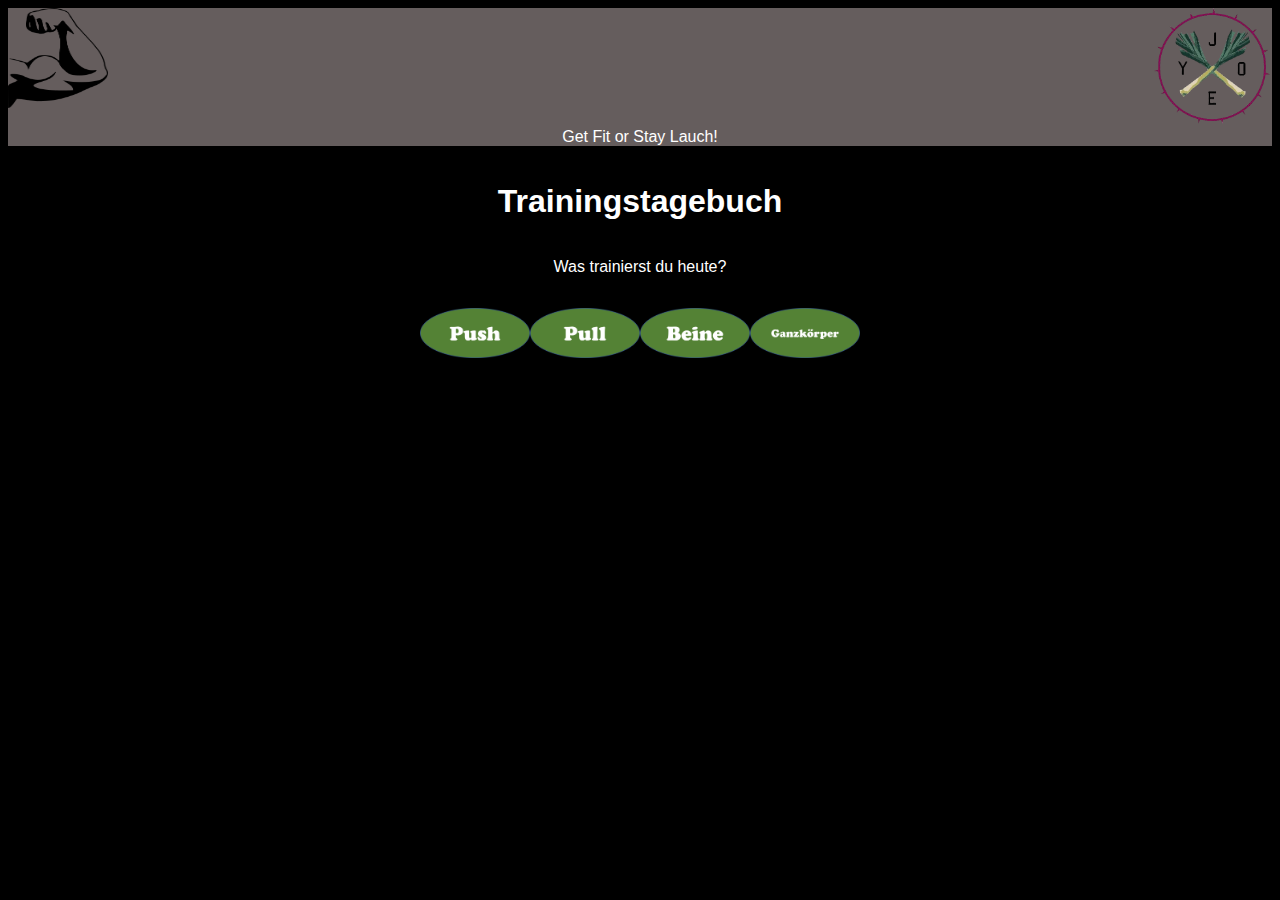
<file: templates/index.html>
<!DOCTYPE html>
<html lang="en">
<head>
    <meta charset="UTF-8">
    <meta http-equiv="X-UA-Compatible" content="IE=edge">
    <meta name="viewport" content="width=device-width, initial-scale=1.0">
    <title>Trainingstagebuch | Home </title>
    <link rel="manifest" href = "manifest.json">
    <link href = "/static/styles/stylesheet.css" rel = "stylesheet" type = "text/css">

   
</head>
<body class = "background-dark">
    <div class = "background-grey">
        <a href = "/" ><img src="/static/Bilder\bizeps.png.png" height="100px" width="100px" ></a>
         <img  class = "imgright" src="/static/Bilder\logo2.png"  width = "120px">
         <p class = "center text2">Get Fit or Stay Lauch!</p>
         
     </div>
   
   
    <div class= "center margin-top text2">
        <h1> Trainingstagebuch</h1>
    </div>
    <div class = "center margin-top text2">    <p>Was trainierst du heute?</p>
    </div>
   
    <div class = "center margin-top margin-bottom margin-left margin-right">
        
       <p>
        <a href = "push"><img class= "imgleft" src="/static/Bilder\push.png"  height = "50px" width = "110px"></a>
        <a href = "pull"><img class= "imgright" src="/static/Bilder\pull.png" height = "50px" widht = "50px"></a></p> 
        <p>
        <a href = "ganzkörper"><img class ="imgright" src = "/static/Bilder\ganzkörper.png" height = "50px" width = "110px"></a>
        <a href = "beine"><img class = "imgleft" src= "/static/Bilder\beine.png" height = "50px" width = "110px"></a>

        </p>
    </div>
<!--<div class = "center margin-top text2" id = "zeit">
        00:00:00
    </div>

   
   
   <div class = "center margin-top background-purple"> 
        
        <img onclick="startTime()" src="Bilder\start-button.png" height="100px" width="100px" ></div>
    -->
</body>
</html>
</file>
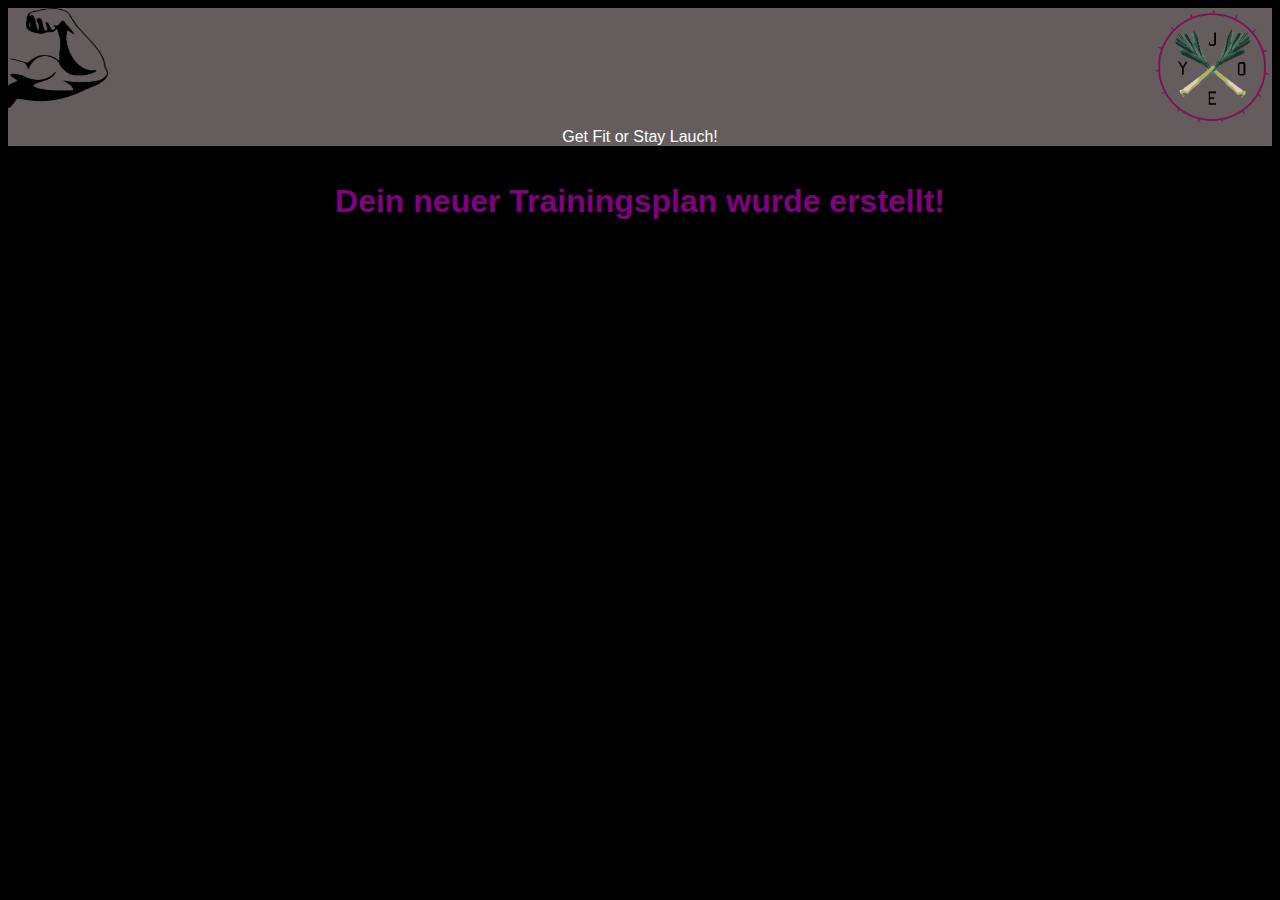
<file: templates/erstellt.html>
<!DOCTYPE html>
<html lang="en">
<head>
    <meta charset="UTF-8">
    <meta http-equiv="X-UA-Compatible" content="IE=edge">
    <meta name="viewport" content="width=device-width, initial-scale=1.0">
    <title>Trainingstagebuch | neuer Trainingsplan erstellt! </title>
    <link rel="manifest" href = "manifest.json">
    <link href = "/static/styles/stylesheet.css" rel = "stylesheet" type = "text/css">


</head>
<body class = "background-dark">
    <div class = "background-grey">
         <a href = "/" ><img src="/static/Bilder\bizeps.png.png" height="100px" width="100px" ></a>
         <img  class = "imgright" src="/static/Bilder\logo2.png"  width = "120px">
         <p class = "center text2">Get Fit or Stay Lauch!</p>
         
     </div>
   
   
    <div class= "center margin-top text2">
        <h1 style = "color : purple"> Dein neuer Trainingsplan wurde erstellt!</h1>
    </div>
  

    
   

</body>
</html>
</file>
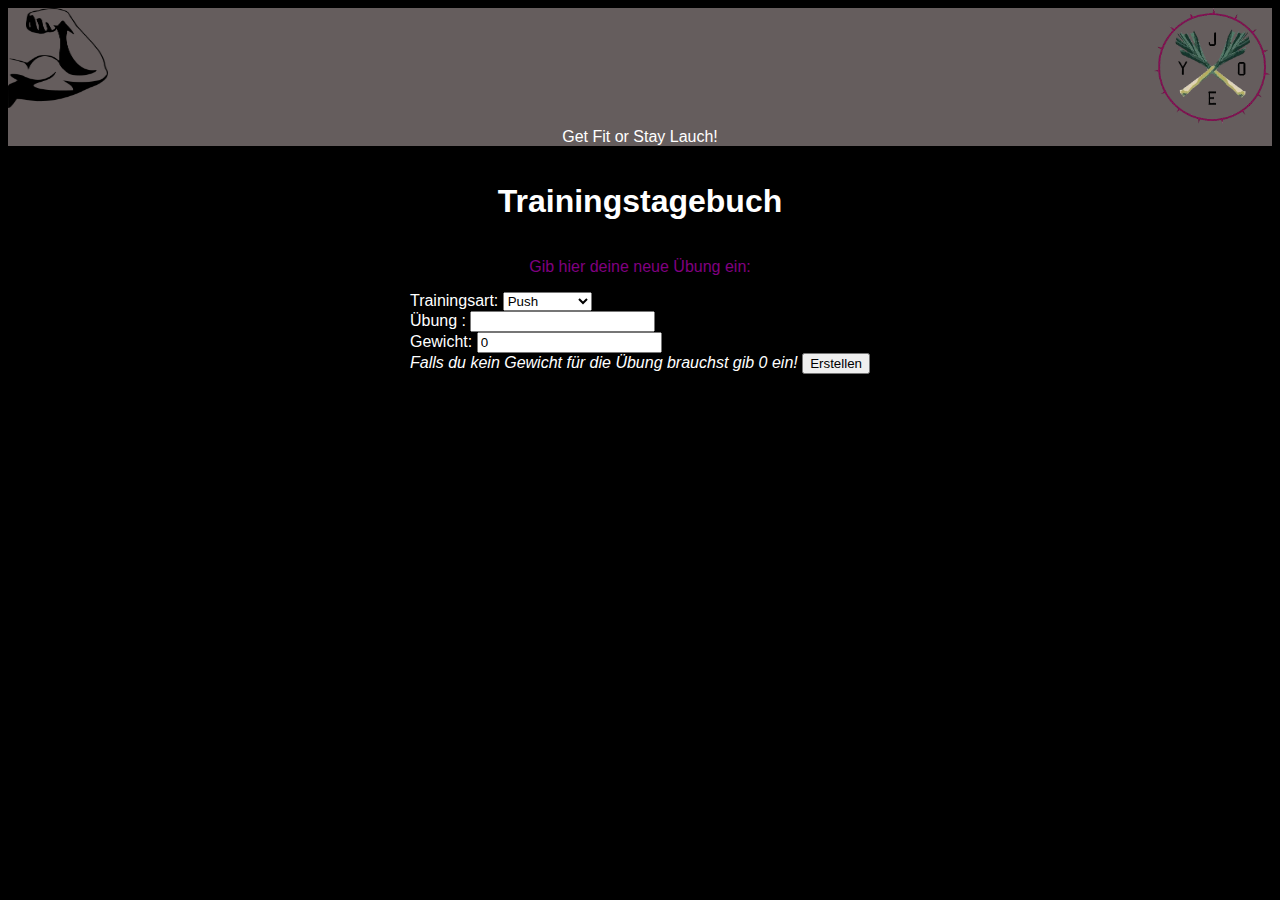
<file: templates/neueuebung.html>
<!DOCTYPE html>
<html lang="en">
<head>
    <meta charset="UTF-8">
    <meta http-equiv="X-UA-Compatible" content="IE=edge">
    <meta name="viewport" content="width=device-width, initial-scale=1.0">
    <title>Trainingstagebuch| neue Übung</title>
    <link href = "/static/styles/stylesheet.css" rel = "stylesheet" type = "text/css">
</head>
<body class = "background-dark">
    <div class = "background-grey">
        <a href = "/" ><img src="/static/Bilder\bizeps.png.png" height="100px" width="100px" ></a>
         <img  class = "imgright" src="/static/Bilder\logo2.png"  width = "120px">
         <p class = "center text2">Get Fit or Stay Lauch!</p>
         
     </div>
   
   
    <div class= "center margin-top text2">
        <h1> Trainingstagebuch</h1>
    </div>
   

    <div class = "center margin-top textlila">
        <p stlye>
            Gib hier deine neue Übung ein:
        </p>
    </div>
    <div class = "center margin-top text2">
        <form action = 'uebunganlegen', method = 'get'>
            <label for = "gruppe">Trainingsart: </label>
            <select class = 'purple' type="text"  name = 'art' required >
                <option value = "push"> Push </option>
                <option value = "pull"> Pull </option>
                <option value = "beine"> Beine/Core </option>
                </select> <br/>
            <label for = "uebung">Übung : </label>
            <input class = 'purple' type="text" name = 'übung' required> <br/>
            <label for = "saetze">Gewicht: </label>
            <input class = 'purple' type="text" name = 'gewicht' required value="0"> <br/>
            <em>Falls du kein Gewicht für die Übung brauchst gib 0 ein!</em>
            <button>Erstellen</button>
        </form>
    </div>
</body>
</html>
</file>
<file: static/styles/stylesheet.css>
.background-grey{
            background-color:rgb(101, 93, 93);
        }
        .background-purple{
            background-color: purple;
        }
        .background-dark {
            background-color: black;
        }
        .center{
            display: flex;
            justify-content: center;
        }
        .margin-.top{
            margin-top: 100px;
        }
        .margin-.bottom{
            margin-bottom: 400px;
        }
        margin-.left{
            margin-left: 50px;
        }
        margin-.right{
            margin-right: 50px
        }
        .text{
            font-size: 100px;
            color: white;
            font-family: 'Roboto', sans-serif;
        }
        .text2{
            font: size 50px;
            color:white;
            font-family: 'Roboto', sans-serif;
        }
        .textlila{
            font : size 50px;
            color: purple;
            font-family: 'Roboto', sans-serif;
        }
        .imgright{
            float: right;
        }
        .imgleft{
            float:left;
        }
        .imgcenter{
            float:center;
        }
</file>
